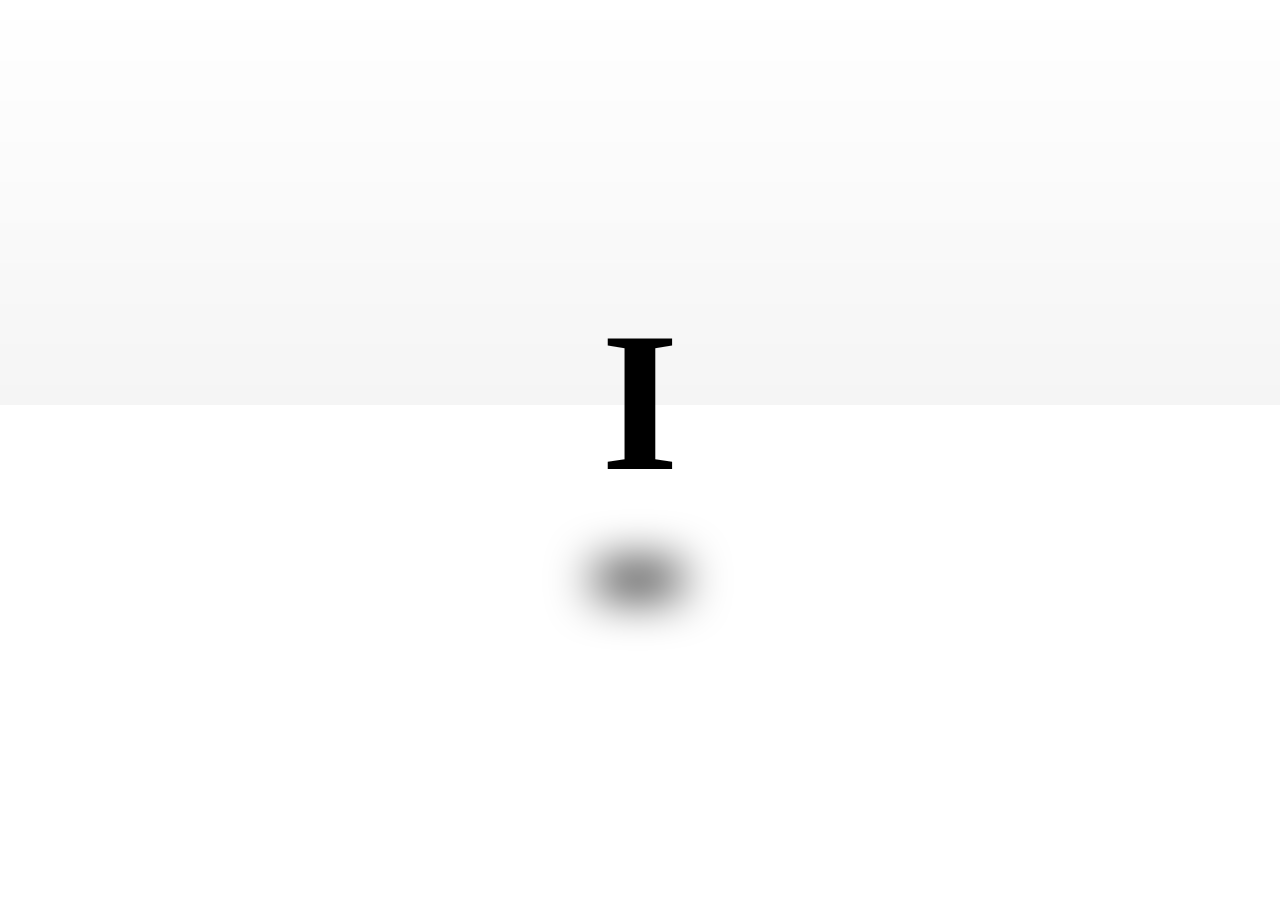
<file: index.html>
<!DOCTYPE html>
<html lang="en">
<head>
  <meta charset="UTF-8">
  <title>Happy Birthday To Mami</title>
  <link rel="stylesheet" href="./style.css">
  <style>
    /* Hide the audio player */
    audio {
      display: none;
    }
  </style>
</head>
<body>
  <div class="container"> 
    <div class="shadow"></div>
    <div class="squish">
      <h1 data-3d-text>I</h1>
    </div>
    <div class="particles">
      <div class="floor"></div>
      <div class="air"></div>
    </div>
  </div>

  <!-- Birthday Song -->
  <audio controls autoplay loop id="birthdaySong">
    <source src="Happy_birthday_to_you_MIDI(chosic.com).mp3" type="audio/mpeg">
  </audio>

  <!-- partial -->
  <script type="module" src="./script.js"></script>
</body>
</html>
</file>
<file: style.css>
@import url("https://cdn.skypack.dev/that-3d-text-library/lib/styles.css");
@import url('https://fonts.googleapis.com/css2?family=Bakbak+One&family=Caprasimo&family=Chonburi&family=Graduate&family=Righteous&display=swap');


:root {
  --font-size: clamp(100px, 40vmin, 200px);
}

html, body {
  overflow: hidden;
  width: 100%;
  height: 100%;
  margin: 0;
  padding: 0;
  position: relative;
}

body {
  display: flex;
  align-items: flex-end;
  justify-content: center;
  perspective: 700px;
  
  transition: background-color 0.1s ease-in-out;
  
  &::after {
    content: '';
    position: absolute;
    background: linear-gradient(0deg, rgba(0,0,0,0.04), rgba(0,0,0,0));
    width: 100%;
    height: 45%;
    top: 0;
    left: 0;
    z-index: 1;
  }
  
  > * {
    z-index: 2;
  }
}

.container, .squish {
  transform-style: preserve-3d;
  position: relative;
}

.container {
  margin-bottom: calc(50vh - var(--font-size));
}

.squish {
  z-index: 2;
}

.shadow{
  transform-style: flat;
  z-index: 1;
  transform: translatex(-10%) translatez(-30px);
  position: absolute;
  bottom: calc(var(--font-size) * 0.25);
  left: 0;
  width: 120%;
  height: calc(var(--font-size) * 0.15);
  opacity: 1;
  background-color: var(--shadow-color, black);
  border-radius: 100vmin;
  filter: blur(25px);
  
}

h1 {
  --layers: 10;
  --depth: 30;
  
  font-size: var(--font-size);
}

.particles {
  
  position: absolute;
  left: 50%;
  z-index: 1;
  transform: translatez(-50px);
  bottom: calc(var(--font-size) * 0.3);
  
  
  
  .floor,
  .air {
    div {
      transform-style: preserve-3d;
      display: block;
      position: absolute;
      top: 0;
      left: 0;
      
      &::after {
        content: '';
        position: absolute;
        top: 0;
        left: 0;
        transform: translate(-50%, -50%);
        border-radius: 50%;
      }
    }
  }
  
  .floor {
    transform: rotatex(-60deg);
    
    div {
      &::after {
        border: solid 1.5vmin var(--floor-particle, white);
        width: 8vmin;
        height: 8vmin;
      }
    }
  }
  
  .air {    
    div {
      &::after {
        content: '★';
        color: var(--air-particle, white);
        font-size: 10vmin;
      }
      
      &:nth-child(2n)::after {
        color: var(--air-particle-alt, hotpink);
      }
    }
    
    .p0::after { content: '●';}
    .p1::after { content: '✖︎';}
    .p2::after { content: '◼︎';}
    .p3::after { content: '▲';}
  }
}

.style-0 {
  --color: #015779;
  --color-front: #35C4FD;
  --floor-particle: #35C4FD;
  --air-particle: #015779;
  --air-particle-alt: #35C4FD;
  background-color: #C5FCF9;
  
  
  
}

.style-1 {
  --color: white;
  --color-front: black;
  --floor-particle: black;
  --air-particle: black;
  --air-particle-alt: white;
  background-color: yellow;

  [data-mod-3] {
    --color: black;
  }
}

.style-2 {
  
  --color: #3066BE;
  --color-front: #6D9DC5;
  --floor-particle: transparent;
  --air-particle: transparent;
  --air-particle-alt: transparent;
  background-color: #6D9DC5;
  
  &::after { content: none; }
  .shadow { display: none; }
  
  background: 
    url('data:image/svg+xml,%3Csvg xmlns="http://www.w3.org/2000/svg" width="200" height="200" viewBox="0 0 100 100"%3E%3Cg fill-rule="evenodd"%3E%3Cg fill="%23ffffff" fill-opacity="0.4"%3E%3Cpath opacity=".5" d="M96 [base64] 0v-9h-9v9h9zm-10 0v-9h-9v9h9zm-10 0v-9h-9v9h9zm-10 0v-9h-9v9h9zm-10 0v-9h-9v9h9zm-10 0v-9h-9v9h9zm-10 0v-9h-9v9h9zm-10 0v-9h-9v9h9zm-9-10h9v-9h-9v9zm10 0h9v-9h-9v9zm10 0h9v-9h-9v9zm10 0h9v-9h-9v9zm10 0h9v-9h-9v9zm10 0h9v-9h-9v9zm10 0h9v-9h-9v9zm10 0h9v-9h-9v9zm9-10v-9h-9v9h9zm-10 0v-9h-9v9h9zm-10 0v-9h-9v9h9zm-10 0v-9h-9v9h9zm-10 0v-9h-9v9h9zm-10 0v-9h-9v9h9zm-10 0v-9h-9v9h9zm-10 0v-9h-9v9h9zm-9-10h9v-9h-9v9zm10 0h9v-9h-9v9zm10 0h9v-9h-9v9zm10 0h9v-9h-9v9zm10 0h9v-9h-9v9zm10 0h9v-9h-9v9zm10 0h9v-9h-9v9zm10 0h9v-9h-9v9zm9-10v-9h-9v9h9zm-10 0v-9h-9v9h9zm-10 0v-9h-9v9h9zm-10 0v-9h-9v9h9zm-10 0v-9h-9v9h9zm-10 0v-9h-9v9h9zm-10 0v-9h-9v9h9zm-10 0v-9h-9v9h9zm-9-10h9v-9h-9v9zm10 0h9v-9h-9v9zm10 0h9v-9h-9v9zm10 0h9v-9h-9v9zm10 0h9v-9h-9v9zm10 0h9v-9h-9v9zm10 0h9v-9h-9v9zm10 0h9v-9h-9v9zm9-10v-9h-9v9h9zm-10 0v-9h-9v9h9zm-10 0v-9h-9v9h9zm-10 0v-9h-9v9h9zm-10 0v-9h-9v9h9zm-10 0v-9h-9v9h9zm-10 0v-9h-9v9h9zm-10 0v-9h-9v9h9zm-9-10h9v-9h-9v9zm10 0h9v-9h-9v9zm10 0h9v-9h-9v9zm10 0h9v-9h-9v9zm10 0h9v-9h-9v9zm10 0h9v-9h-9v9zm10 0h9v-9h-9v9zm10 0h9v-9h-9v9z"/%3E%3Cpath d="M6 5V0H5v5H0v1h5v94h1V6h94V5H6z"/%3E%3C/g%3E%3C/g%3E%3C/svg%3E'),
    radial-gradient(#6D9DC5, #3066BE);
  
  
  .front {
    text-shadow: -2px -2px 0 #fff, 2px -2px 0 #fff, -2px 2px 0 #fff, 2px 2px 0 #fff;
  }
}

.style-3 {
  --color: #B79492;
  --color-front: #EAE1DF;
  --floor-particle: #B79492;
  --air-particle: orange;
  --air-particle-alt: #B79492;
  --background-color: #917C78;
}

.style-4 {
  --color: #DB504A;
  --color-front: #E3B505;
  --floor-particle: #E3B505;
  --air-particle: #DB504A;
  --air-particle-alt: #E3B505;
  background-color: #084C61;
}

.style-5 {
  background: repeating-linear-gradient(
    45deg,
    red,
    red 10vmin,
    white 10vmin,
    white 20vmin
  );
  
  --color: red;
  --color-front: white;
  --floor-particle: transparent;
  --air-particle: transparent;
  --air-particle-alt: transparent;
  
  &::after { content: none; }
}

.style-6 {
  --color: #424C55;
  --color-front: #E3B505;
  --floor-particle: #E3B505;
  --air-particle: #424C55;
  --air-particle-alt: #E3B505;
  background-color: #D1CCDC;
}

.style-7 {
  --color: #6CCFF6;
  --color-front: #001011;
  --floor-particle: #FFFFFC;
  --air-particle: #FFFFFC;
  --air-particle-alt: #FFFFFC;
  background-color: #00393D;
}

.style-8 {
  --color: #F9DC5C;
  --color-front: #ED254E;
  --floor-particle: #ED254E;
  --air-particle: #ED254E;
  --air-particle-alt: #F9DC5C;
  background-color: #F4FFFD;
}

.style-9 {
  background-color: #42E2B8;
  background-image: url('data:image/svg+xml,%3Csvg fill="%23F3DFBF" width="100" height="100" viewBox="0 0 64 64" xmlns="http://www.w3.org/2000/svg"%3E%3Cpath d="M8 16c4.418 0 8-3.582 8-8s-3.582-8-8-8-8 3.582-8 8 3.582 8 8 8zm0-2c3.314 0 6-2.686 6-6s-2.686-6-6-6-6 2.686-6 6 2.686 6 6 6zm33.414-6l5.95-5.95L45.95.636 40 6.586 34.05.636 32.636 2.05 38.586 8l-5.95 5.95 1.414 1.414L40 9.414l5.95 5.95 1.414-1.414L41.414 8zM40 48c4.418 0 8-3.582 8-8s-3.582-8-8-8-8 3.582-8 8 3.582 8 8 8zm0-2c3.314 0 6-2.686 6-6s-2.686-6-6-6-6 2.686-6 6 2.686 6 6 6zM9.414 40l5.95-5.95-1.414-1.414L8 38.586l-5.95-5.95L.636 34.05 6.586 40l-5.95 5.95 1.414 1.414L8 41.414l5.95 5.95 1.414-1.414L9.414 40z"  fill-rule="evenodd"/%3E%3C/svg%3E');
  
  --color: #F3DFBF;
  --color-front: #EB8A90;
  --floor-particle: #EB8A90;
  --air-particle: #EB8A90;
  --air-particle-alt: #F3DFBF;
  
  &::after { content: none; }
}

.style-10 {
  --color: #138A36;
  --color-front: #34403A;
  --floor-particle: #ffffff;
  --air-particle: #ffffff;
  --air-particle-alt: #ffffff;
  background-color: #18FF6D;
}

.style-11 {
  --color: #FFA69E;
  --color-front: #DDFFF7;
  --floor-particle: #AA4465;
  --air-particle: #AA4465;
  --air-particle-alt: #462255;
  background-color: #93E1D8;
}

.style-12 {
  --color: #64B6AC;
  --color-front: #FEE9E1;
  --floor-particle: #64B6AC;
  --air-particle: #64B6AC;
  --air-particle-alt: #64B6AC;
  background-color: #FEE9E1;
}

.style-13 {
  --color: #F4D58D;
  --color-front: #BF0603;
  --floor-particle: #708D81;
  --air-particle: #708D81;
  --air-particle-alt: #001427;
  background-color: #8D0801;
}


.style-14 {
  --color: #BB4430;
  --color-front: #7EBDC2;
  --floor-particle: #7EBDC2;
  --air-particle: #BB4430;
  --air-particle-alt: #7EBDC2;
  background-color: #231F20;
}

.style-15 {
  background: repeating-radial-gradient(
    circle farthest-side,
    #F487B6,
    #F487B6 10vmin,
    #CC59D2 10vmin,
    #CC59D2 20vmin
  );
  
  --color: #FDE12D;
  --color-front: #9046CF;
  --floor-particle: transparent;
  --air-particle: #FDE12D;
  --air-particle-alt: #FFF3F0;
  
  &::after { content: none; }
}

.font-0 {
  font-family: 'Bakbak One', cursive;
}

.font-1 {
  font-family: 'Graduate', cursive;
}

.font-2 {
  --depth: 10;  
  font-family: 'Chonburi', cursive;
}

.font-3 {
  font-family: 'Righteous', cursive;
}
</file>
